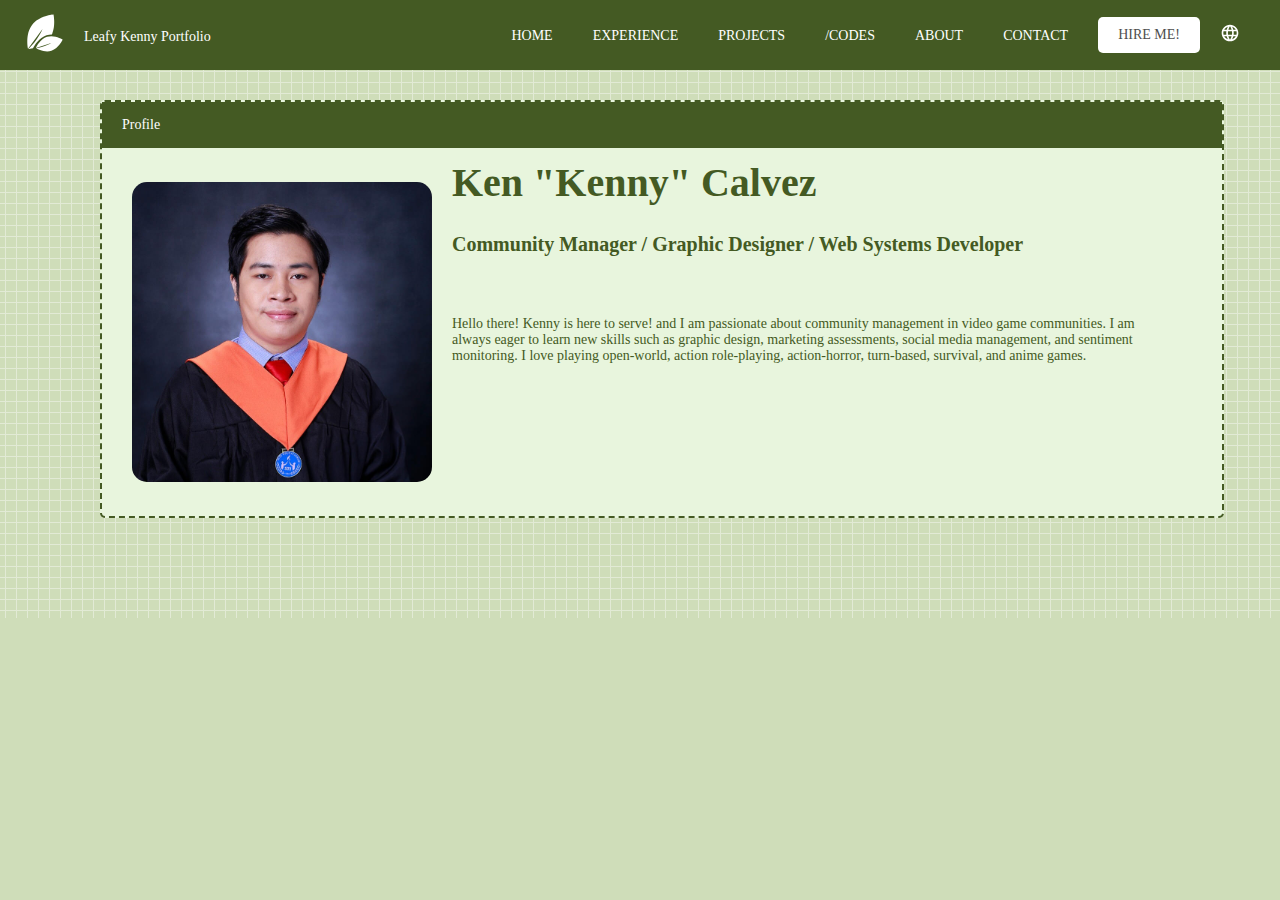
<file: index.html>
<!DOCTYPE html>
<html lang="en">
<head>
    <meta charset="UTF-8">
    <meta name="viewport" content="width=device-width, initial-scale=1.0">
    <link rel="stylesheet" href="maindesign.css">
    <link rel="icon" type="image/x-icon" href="assets/favicon.ico">
    <title>Home | Leafy Kenny Portfolio</title>
</head>
<body>
    <div class="content">

        
        <iframe src="navbar.html" frameborder="0" scrolling="no" width="100%"></iframe>
    </div>

    <main>
        <!-- Your main content here -->
 
        <div class="container">
            <div class="container-header">
                <h2 class="title">Profile</h2>
            </div>
            
            <div class="left-column">
                <!-- Content for the left column goes here -->
                <img src="images/avatar.jpg" class="avatarimg">
            </div>
            <div class="right-column">
                <!-- Content for the right column goes here -->
                
                <h1>Ken "Kenny" Calvez</h1>
                <h2>Community Manager / Graphic Designer / Web Systems Developer</h2>
                <p class="container-text">Hello there! Kenny is here to serve! and I am passionate about community management in video game communities. I am always eager to learn new skills such as graphic design, marketing assessments, social media management, and sentiment monitoring.
                    I love playing open-world, action role-playing, action-horror, turn-based, survival, and anime games.</p>
          
            </div>
            

        </div>
    </main>
</body>
</html>
</file>
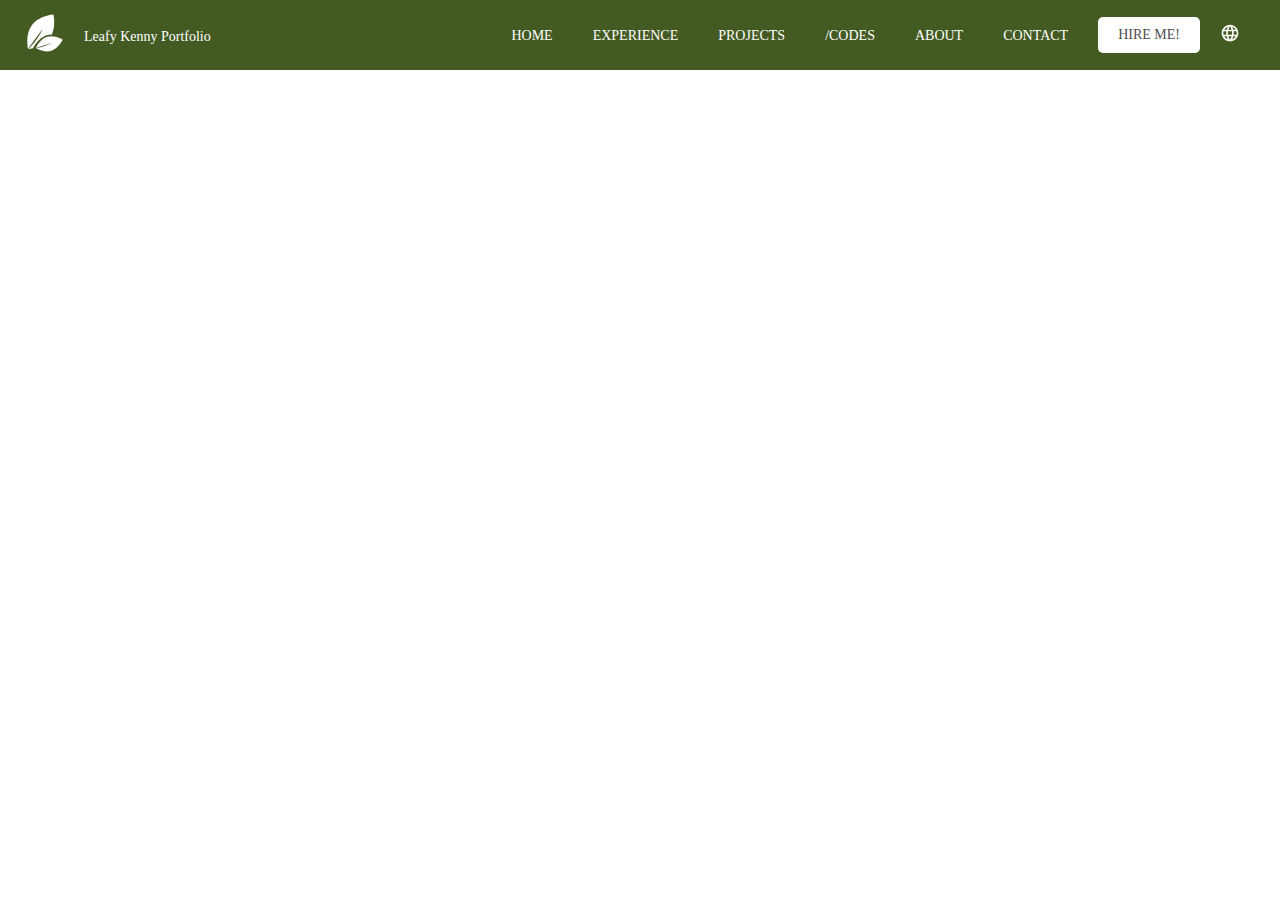
<file: navbar.html>
<!DOCTYPE html>
<html lang="en">
<head>
    <meta charset="UTF-8">
    <meta name="viewport" content="width=device-width, initial-scale=1.0">
    <link rel="stylesheet" href="navbardesign.css">
    <link rel="icon" type="image/x-icon" href="assets/favicon.ico">
    <title>NavBar Module</title>
</head>
<body>  
    <header>
           
        
        <div class ="logo">
            <img src="assets/leafylogo.svg">
           
            <a class="logotype">Leafy Kenny Portfolio</a>
        
        </div>
  
        <nav>
            <ul>
                <li><a href="#">HOME</a></li>
                <li><a href="#">EXPERIENCE</a></li>
                <li><a href="#">PROJECTS</a></li>
                <li><a href="#">/CODES</a></li>
                <li><a href="#">ABOUT</a></li>
                <li><a href="#">CONTACT</a></li>
            </ul>

        
            <a class="hire-button" href="#">HIRE ME!</a>

            <div class="language-select">
                <img src="assets/language-icon.svg" alt="Language">
                <ul class="language-options">
                    <li><a href="#">English (US)</a></li>
                    <li><a href="#">Japanese</a></li>
                    <li><a href="#">Filipino (Tagalog)</a></li>
                </ul>
            </div>

            <div class="hamburger-menu">
                <div class="hamburger-icon">
                    <img src="assets/hamburger.svg" alt="Menu">

                </div>
            </div>

        </nav>
    </header>
    <main>
        <!-- Your content goes here -->
    </main>
</body>
</html>
</file>
<file: maindesign.css>
/* Texts */

h1, h2, h3, h4, h5 {
    font-family: "Lexend";
    color:#445a23;
}

h1 {
    font-size: 40px;
    font-weight: bolder;
}

h2 {
    font-size: 20px;
}



/* Set background color */
body { 
    margin: 0;
    padding: 0;
    background-color: rgba(195, 213, 168, 0.8); /* Background color with opacity */
    position: relative; /* Required for the overlay pseudo-element */
}

body::before {
    content: '';
    position: absolute;
    top: 0;
    left: 0;
    width: 100%;
    height: 100%;
    background-image: url('assets/grid-pattern.png');
    opacity: 0.4; /* Adjust the opacity value as needed */
    z-index: -1; /* Place the overlay below the content */
}


/* Style the grid container */
.grid-container {
    display: grid;
    grid-template-columns: repeat(auto-fill, minmax(100px, 1fr)); /* Adjust as needed */
    grid-gap: 10px; /* Thickness of gridlines */
    max-width: 100%; /* Set a maximum width */
    max-height: 100%;
    margin: 0 auto; /* Center the grid container */
    background-color: #c3d5a8; /* Grid background color */
    padding: 20px; /* Add spacing around the grid */
    
}

/* Style the grid items */
.grid-item {
    background-color: white; /* Color of the grid items */
    padding: 20px; /* Add spacing within the grid items */
    text-align: center;
}

/* ... Other CSS rules ... */


/* NavBar */

/* ... Other CSS rules ... */

/* Style the content wrapper */
.content {
    display: flex;
    flex-direction: column;
    align-items: stretch; /* Stretch content to full height */
}

/* Style the main content area */
main {
    flex: 1; /* Take up remaining space */
    padding: 100px;
}

/* ... Other CSS rules ... */

/* Style the navigation bar to be fixed at the top */
iframe {
    width: 100%;
    height: 70px; /* Adjust height as needed */
    border: none;
    position: fixed;
    top: 0;
    left: 0;
    z-index: 1000; /* Ensure the navbar appears above other content */
    background-color: white; /* Adjust as needed */
    /* Add additional styles for the navbar */
}

/* ... Other CSS rules ... */

/* Style the container */
.container {
    border: 2px dashed #445a23; /* Broken lines border with color */
    padding: 20px; /* Add spacing inside the container */
    position: relative; /* Required for the header bar positioning */
    border-radius: 5px;
    background-color: #e8f5dd;
    width: 100%;
    align-self: center;
    display: flex;
}

/* Style the header bar */
.container-header {
    background-color: #445a23; /* Green header bar color */
    color: white; /* Text color for the header */
    padding: 15px 0px; /* Spacing inside the header bar */
    position: absolute; /* Position the header at the top */
    top: 0;
    left: 0;
    width: 100%; /* Make the header bar span the entire width */
}

/* Style the text title */
.title {
    margin: 0;
    font-family: 'Lexend';
    font-size: 14px;
    margin-left: 20px;
    color: white;
    font-weight: normal;
}

/* ... Other CSS rules ... */

.container-text {
    font-family: 'Lexend';
    font-size: 14px;
    margin-left: 20px;
    color: #445a23;
    position: relative;
    top: 20px;
    left: -20px;
    margin-top: 40px;
    margin-bottom: 30px;
}

.left-column {
    flex: 1; /* Take up available space */
    padding: 10px; /* Add spacing inside the column */
}

/* Style the right column */
.right-column {
    flex: 4; /* Take up available space */
    padding: 10px; /* Add spacing inside the column */
}

img {
    top: 50px;
    margin-top: 50px;
    
}

.avatarimg {

    border-radius: 15px;
    width: 300px;
    height: auto;
    
}
</file>
<file: navbardesign.css>
/* Reset default margin and padding */
body, h1, h2, h3, p, ul, li {
    margin: 0;
    padding: 0;
}

/* Style the header */
header {
    display: flex;
    justify-content: space-between;
    align-items: center;
    background-color: #445a23;
    padding: 10px 20px;
    height: 50px;
}

h2 {
    font-family: "Lexend";
    color: white;
    font-size: 14px;
}

/* Style the logo */
.logo img {
    max-width: 50px;
    height: auto;

} 

.logotype {

    font-family: 'Lexend';
    font-size: 14px;
    color: white;
    top: -17.5px;
    left: 10px;
    align-items: center;   
    position: relative;
}

/* Style the navigation menu */
nav {
    display: flex;
    align-items: center;
    justify-content: space-between;
    background-color: #445a23;
    padding: 10px 20px;
}

nav ul {
    list-style: none;
    display: flex;
}

nav ul li {
    margin-right: 20px;
}

nav ul li:last-child {
    margin-right: 0;
}

nav ul li a {
    font-family: 'Lexend';
    text-decoration: none;
    color: white;
    font-weight: normal;
    font-size: 14px;
    margin: 10px;
}

/* Change link color on hover */
nav ul li a:hover {
    color: #fffb00;
}


.hire-button {
    background-color: #ffffff;
    color: rgb(78, 78, 78);
    padding: 10px 20px; 
    border-radius: 5px;
    text-decoration: none;
    font-weight: normal;
    transition: background-color 0.3s ease;
    margin-left: 20px;
    font-family: "Lexend";
    font-size: 14px;
}

.hire-button:hover {
    background-color: #3f3f3f;
    color: white;
}


.language-select {
    position: relative;
    margin-left: 20px;
}

/* Style the language icon */
.language-select img {
    width: 20px; /* Adjust the size as needed */
    height: 20px; /* Adjust the size as needed */
    cursor: pointer;
}

/* Style the language options dropdown */
.language-options {
    display: none;
    position: absolute;
    top: 100%;
    left: -100px;
    top: 50px;
    background-color: #e8f5dd;
    border: 1px solid #ccc;
    list-style: none;
    padding: 25px 10px;
    border-radius: 5px;
    align-content: left;
    cursor: progress;

}

.language-options li {
    padding: 5px 10px;
}

/* Show the language options when hovering over the icon */
.language-select:hover .language-options {
    display: block;
}

/* Simplifier */

.hamburger-menu {
    display: none; /* Initially hidden on larger screens */
    cursor: pointer;
}

@media screen and (max-width: 768px) {

    .navbar {
        flex-direction: column;
    }
    
    .nav-links {
        display: none; /* Hide navigation links on smaller screens */
        flex-direction: column;
        align-items: center;
    }
    
    .nav-links.active {
        display: flex; /* Show navigation links when active */
        flex-direction: column; /* Display vertically */
    }
    
    .hamburger-menu {
        display: block; /* Show hamburger menu icon on smaller screens */
    }
    
    /* Style the hamburger icon */
    .hamburger-icon {
        width: 30px;
        height: 3px;
        background-color: #333;
        margin: 6px 0;
    }
}
</file>
